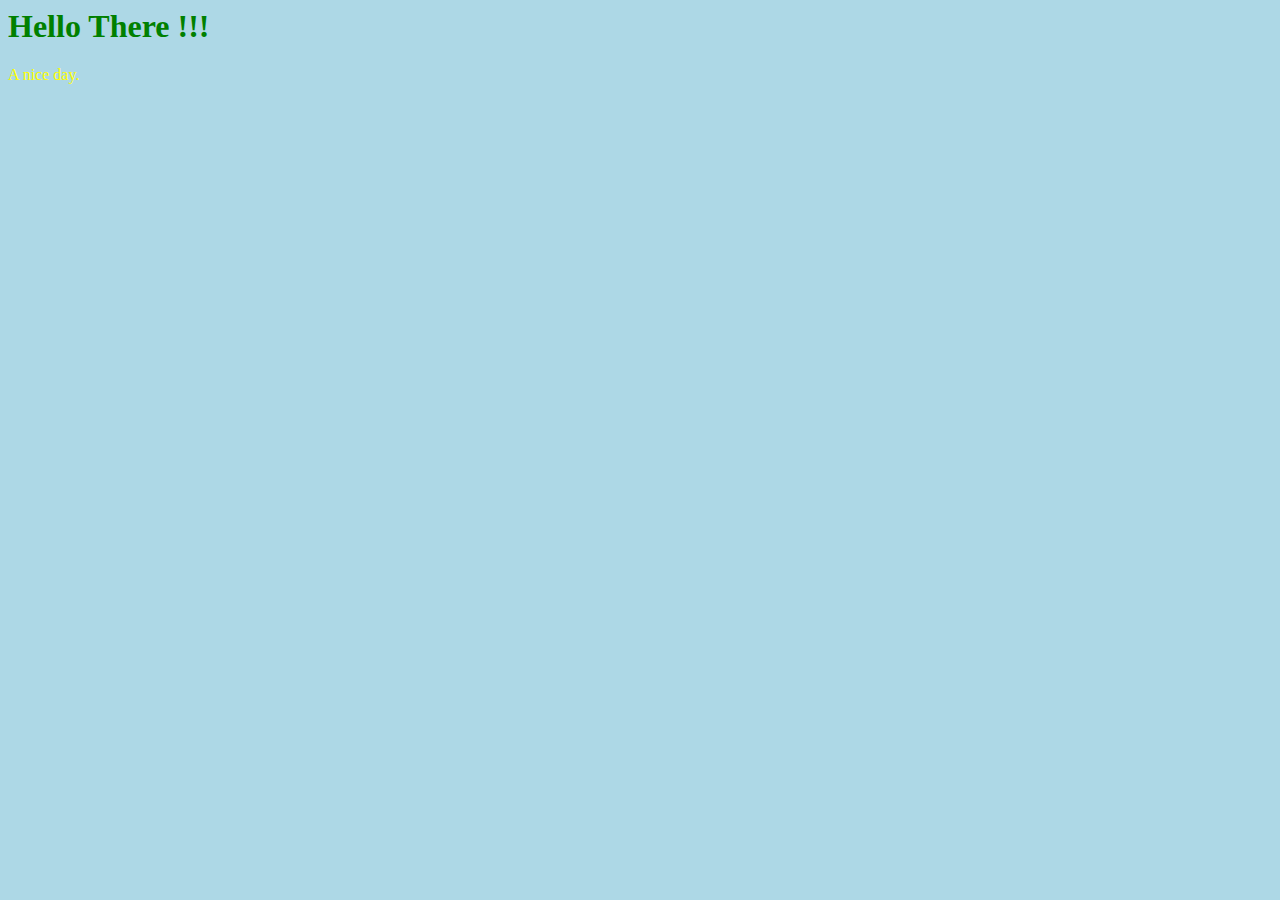
<file: files/linkCss.html>
<html>
    <head>
        <title>css session 1</title>
        
        <!-- external css -->
        <link rel="stylesheet" href="./style.css">

        <link rel="stylesheet" href="">

        <!-- internal css -->
        <style>
            /* styling  */
            body {
                background-color: lightblue;
            }
        </style>
    
    </head>

    <body>

        <!-- inline css -->
        <h1 style="color: green;" >Hello There !!!</h1>

        <p>
            A nice day.
        </p>

    </body>
</html>
</file>
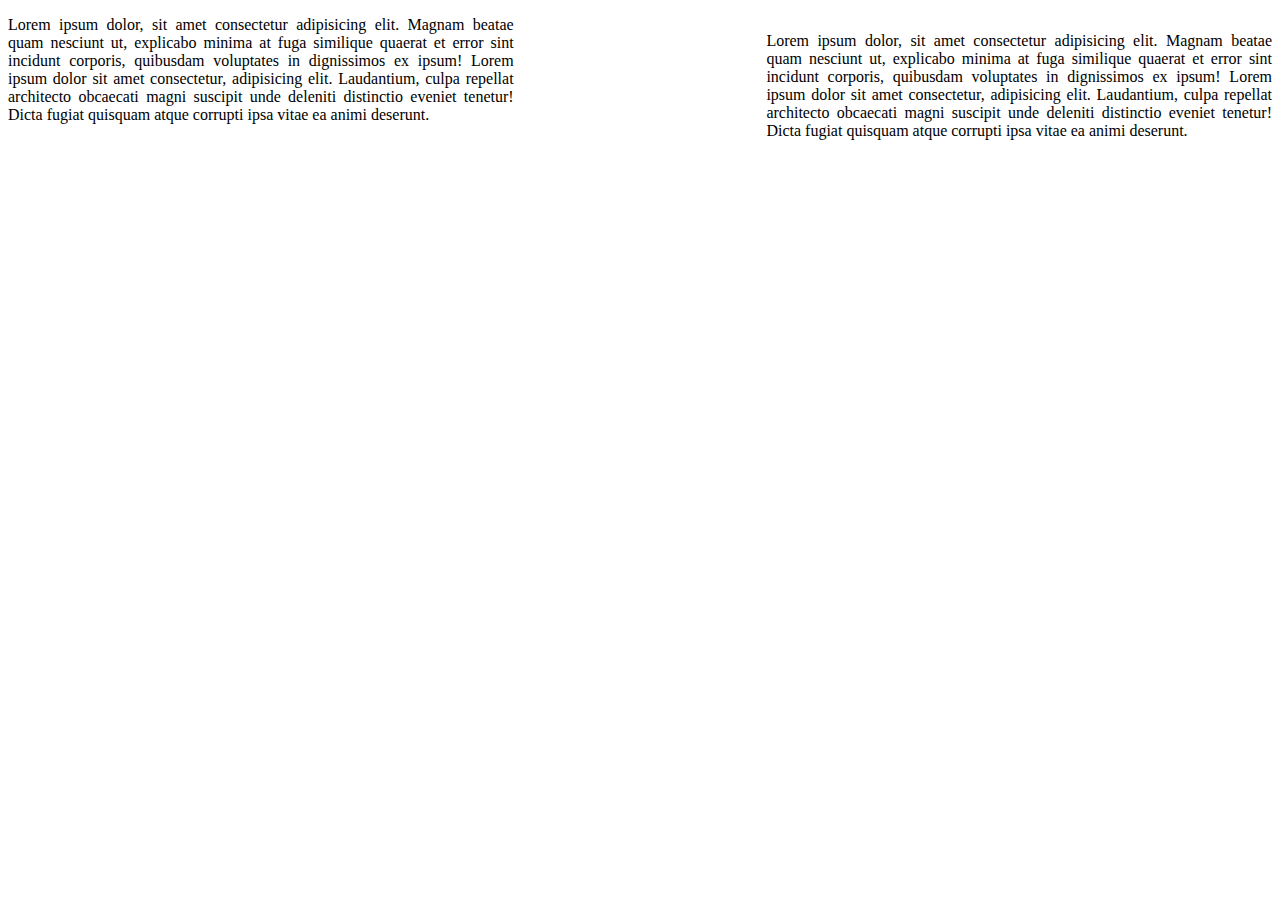
<file: files/selecting.html>
<!DOCTYPE html>
<html lang="en">

    <head>
        <meta charset="UTF-8">
        <meta name="viewport" content="width=device-width, initial-scale=1.0">
        <title>selecting</title>

        <style>

            /* internal css */

            /* desendent selector */
            /* select 'div' sibling 'a' no matter deepness */
            /* div a {
                color: red;
            } */

            /* child selector */
            /* select a which is direct child of div */
            /* div > a {
                color: red;
            } */

            /* adjacent (sisters) sibling selector */
            /* div + p {
                color: pink;
            } */

            /* general sibling selector */
            /* div ~ p {
                color: yellow;
            } */

            p {
                width: 40%;
                text-align: justify;
            }

            .para-one {
                float: right;
            }

        </style>
        
    </head>

    <body>

        <!-- <div>
            
            <a href="dd">link 1</a>
            <a href="dd">link 1</a>

            <p>
                somre

                <a href="link2">link 2</a>
            </p>

        </div>

        <div>fff</div>
        <p>sdsdsd</p>

        <p>dd</p>
        <a href="">dd</a>

        <p>dd</p> -->

        <p class="para-one">
            Lorem ipsum dolor, sit amet consectetur adipisicing elit. Magnam beatae quam nesciunt ut, explicabo minima at fuga similique quaerat et error sint incidunt corporis, quibusdam voluptates in dignissimos ex ipsum!
            Lorem ipsum dolor sit amet consectetur, adipisicing elit. Laudantium, culpa repellat architecto obcaecati magni suscipit unde deleniti distinctio eveniet tenetur! Dicta fugiat quisquam atque corrupti ipsa vitae ea animi deserunt.
        </p>

        <p>
            Lorem ipsum dolor, sit amet consectetur adipisicing elit. Magnam beatae quam nesciunt ut, explicabo minima at fuga similique quaerat et error sint incidunt corporis, quibusdam voluptates in dignissimos ex ipsum!
            Lorem ipsum dolor sit amet consectetur, adipisicing elit. Laudantium, culpa repellat architecto obcaecati magni suscipit unde deleniti distinctio eveniet tenetur! Dicta fugiat quisquam atque corrupti ipsa vitae ea animi deserunt.
        </p>

    </body>
</html>
</file>
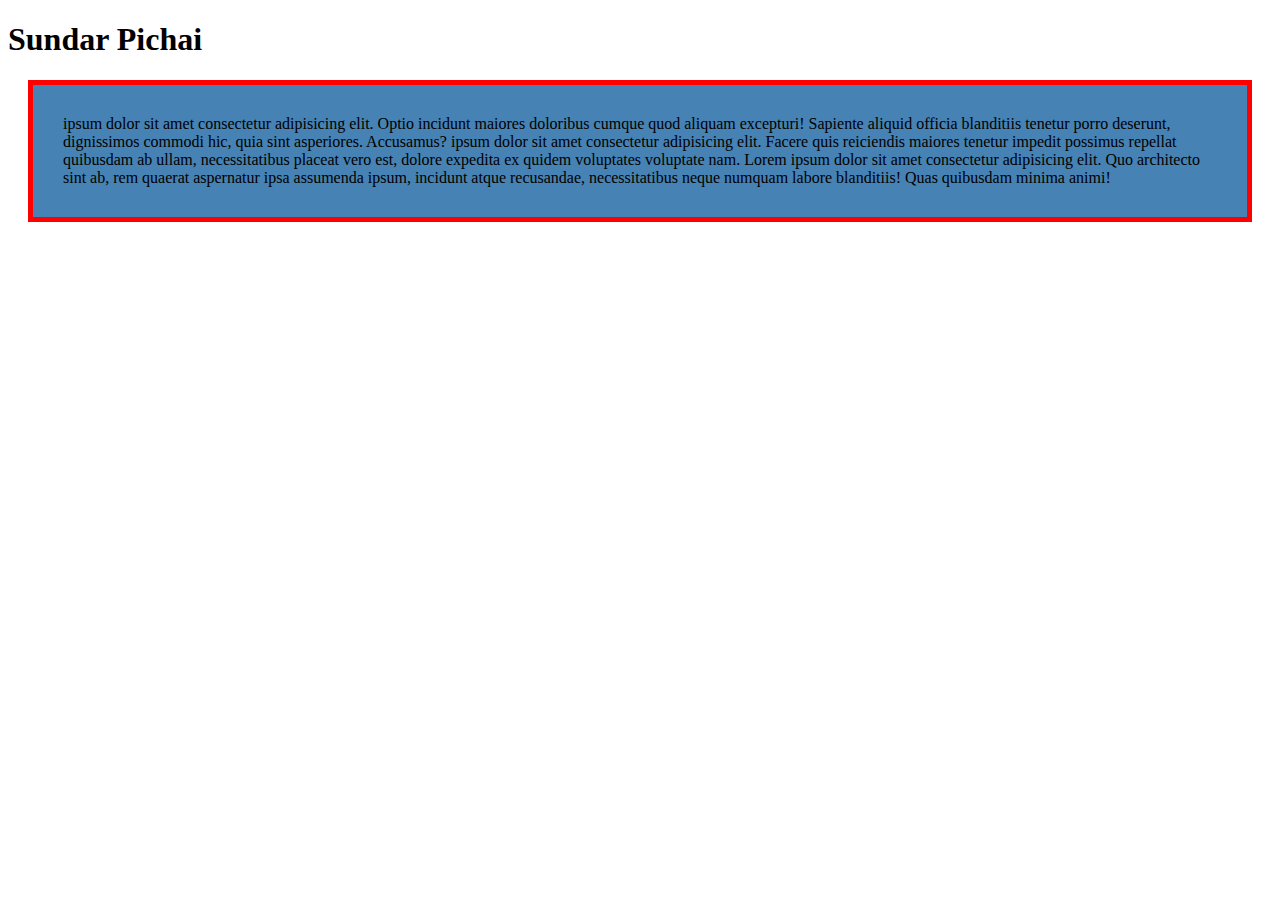
<file: files/styling.html>
<!DOCTYPE html>
<html lang="en">
    <head>
        <link href="https://fonts.googleapis.com/css2?family=Big+Shoulders+Inline+Text:wght@300&family=Big+Shoulders+Stencil+Text:wght@700&display=swap" rel="stylesheet">
        <link href="https://fonts.googleapis.com/css2?family=Xanh+Mono&display=swap" rel="stylesheet">

        <meta charset="UTF-8">
        <meta name="viewport" content="width=device-width, initial-scale=1.0">
        <title>Styling</title>
        <link rel="stylesheet" href="./styling.css">
    </head>

    <body>
        
        <h1>Sundar Pichai</h1>


        <p>
            ipsum dolor sit amet consectetur adipisicing elit. Optio incidunt maiores doloribus cumque quod aliquam excepturi! Sapiente aliquid officia blanditiis tenetur porro deserunt, dignissimos commodi hic, quia sint asperiores. Accusamus? ipsum dolor sit amet consectetur adipisicing elit. Facere quis reiciendis maiores tenetur impedit possimus repellat quibusdam ab ullam, necessitatibus placeat vero est, dolore expedita ex quidem voluptates voluptate nam.
            Lorem ipsum dolor sit amet consectetur adipisicing elit. Quo architecto sint ab, rem quaerat aspernatur ipsa assumenda ipsum, incidunt atque recusandae, necessitatibus neque numquam labore blanditiis! Quas quibusdam minima animi!
        </p>
        

    </body>
</html>
</file>
<file: files/style.css>
p {
    color: yellow;
}
</file>
<file: files/styling.css>
/* body { */
    /* font-family: "Arial", sans-serif; */
    /* font-family: 'Big Shoulders Inline Text', cursive;
} */


/* h1 { */
    /* text manipulation */
    /* text-decoration: overline; */
    /* underline, overline, line-through */

    /* text-transform: lowercase; */

    /* text-align: right; */

    /* font-size: 40px; */
    /* font-weight: 800; */
    /* font-style: italic; */
    /* font-family: 'Big Shoulders Stencil Text', cursive;
} */

/* p {
    text-align: justify; */
    /* font-size: 40px; */
/* 
    font-weight: 100;
} */


/* div {
    font-family:  "Xanh Mono", monospace ;
} */

p {
    background-color: steelblue;
    /* width: 50% ; */
    /* height: 40px ; */
    /* border: size style color; */
    /* border: 10px double red; */
    /* solid,dashed, dotted, double  */
    /* border-top: 12px solid green; */

    /* margin and padding  */
    /* padding: size-of-all-sides; */
    /* padding: 30px; */

    /* padding: top-bottom left-right; */
    /* padding: 10px 50px; */

    /* padding: top right bottom left; */
    /* padding: 10px 50px 100px 200px; */

}

p {
    border: 5px solid red;
    padding: 30px;
    margin: 20px;
}
</file>
